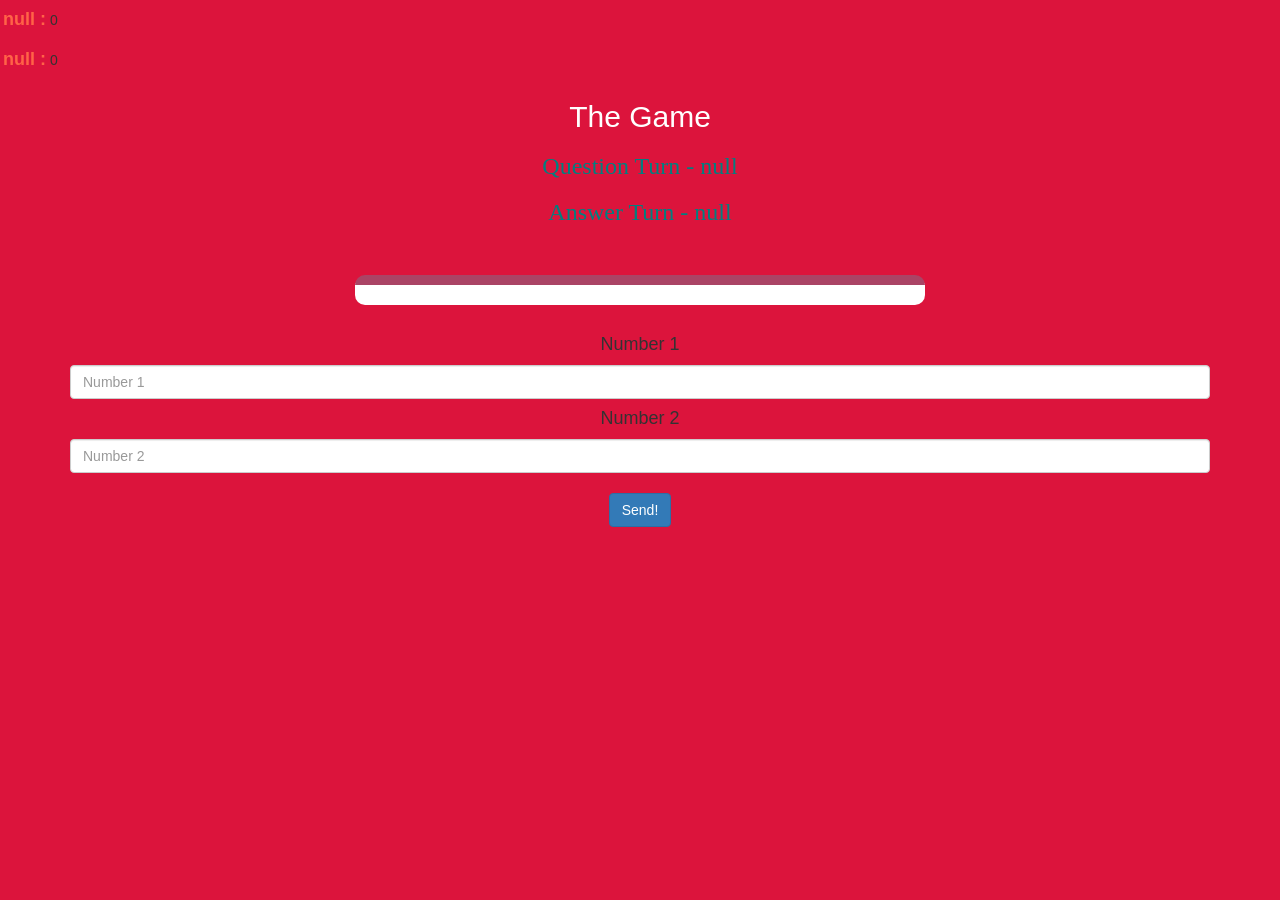
<file: game_page.html>
<!DOCTYPE html>
<html>
<head>
	<title>Guess The Word</title>

<meta name="viewport" content="width=device-width, initial-scale=1">
<link rel="stylesheet" href="https://maxcdn.bootstrapcdn.com/bootstrap/3.4.0/css/bootstrap.min.css">
<script src="https://ajax.googleapis.com/ajax/libs/jquery/3.4.1/jquery.min.js"></script>
<script src="https://maxcdn.bootstrapcdn.com/bootstrap/3.4.0/js/bootstrap.min.js"></script>

<link rel="stylesheet" type="text/css" href="game.css">
</head>
<body>
<h4 id= "player1_name"></h4>
<span id="player1_score"></span>
<br>
<h4 id= "player2_name"></h4>
<span id="player2_score"></span>

<div class="container">
	<center>
		<h2 style="color: white;">The Game</h2>
        <h3 id="player_question"></h3>
		<h3 id="player_answer"></h3>
		<br>
		<br>
        <div id="output" class="col-lg-6"></div>
		<br>
        <h4>Number 1</h4>
		<input type="text" class="form-control" id="number_1" placeholder="Number 1"></inout>
		<h4>Number 2</h4>
		<input type="text" class="form-control" id="number_2" placeholder="Number 2"></inout>
		<br>
		<button onclick="send()" class="btn btn-primary">Send!</button>
	</center>
</div>

<script src="game_login.js"></script>
</body>
</html>
</file>
<file: game.css>
body
{
	background-color: crimson ;
}

	.login_div1 , .login_div2
	{
		background: white;
		padding: 10px;
		float: none;
		border-radius: 15px;
		width: 30%;
		height: 150px;
		background-color: wheat;
	}


#player1_name , #player2_name
{
	display: inline-block;
	margin-left: 3px;
	color: tomato;
	font-weight: bold;
}
#word
{
	width: 60%;
}
#word_display
{
	letter-spacing: 5px;
}
#output
{
background: white;
border-radius: 10px;
border-top: 10px solid #AA4465;
padding: 10px;
float: none;
text-align: left;
}
h1{
	color: orange;
	font-family: 'Akaya Kanadaka', cursive;
}
h3{
	font-family: 'Lora', serif;
	color: teal;
}
label{
	font-family: 'Yellowtail', cursive;
	color: turquoise;
}
button{
	font-family: 'Trebuchet MS', 'Lucida Sans Unicode', 'Lucida Grande', 'Lucida Sans', Arial, sans-serif;
}
input:hover{
	background-color: yellow;
}
</file>
